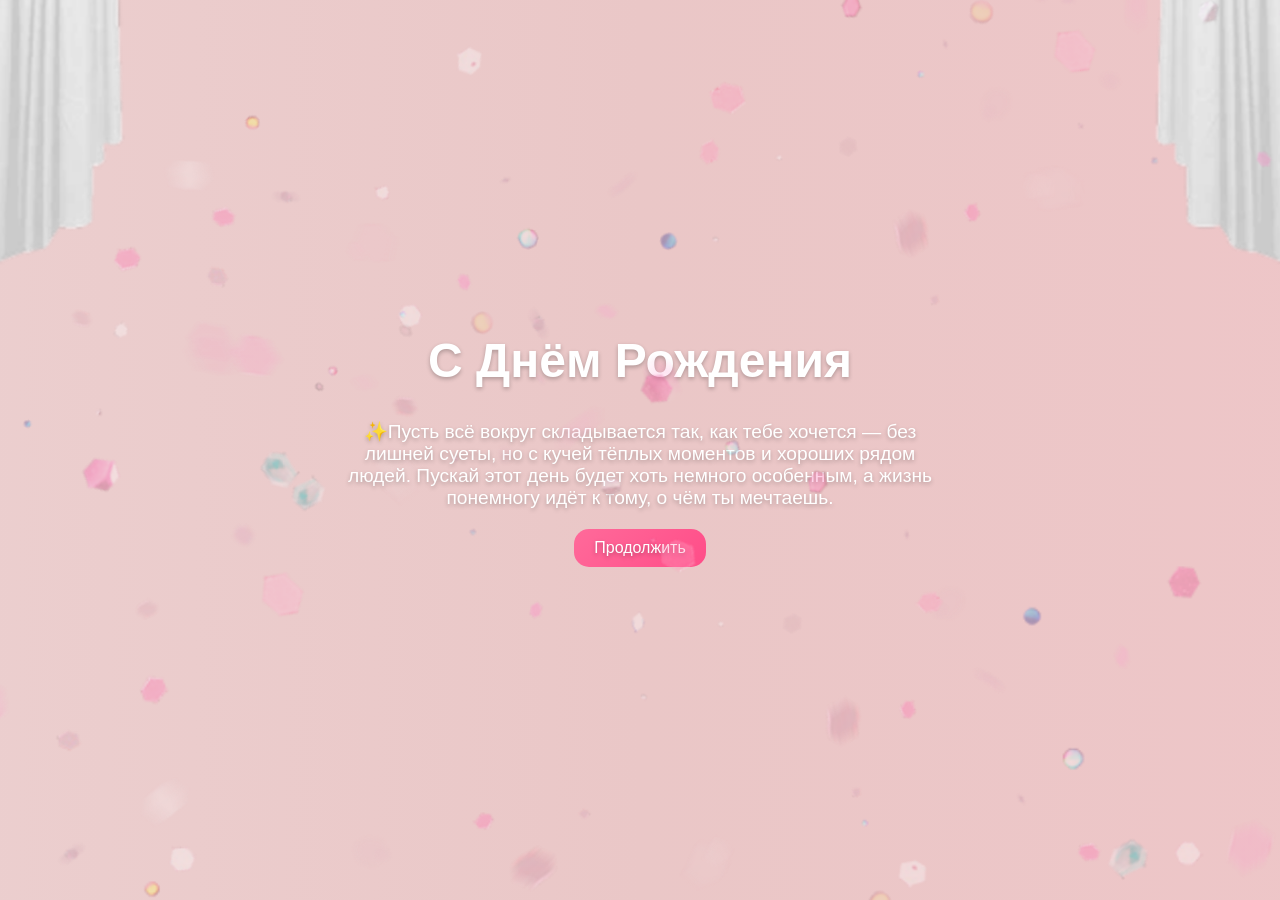
<file: index.html>
<!DOCTYPE html>
<html lang="ru">
<head>
  <meta charset="UTF-8">
  <meta name="viewport" content="width=device-width, initial-scale=1.0">
  <title>С Днём Рождения!</title>
  <link rel="stylesheet" href="about.css">
</head>
<body>
   <div class="stars-overlay" id="fade-down" ></div>
  <div>
    <h1>C Днём Рождения</h1>
    <p> ✨Пусть всё вокруг складывается так, как тебе хочется — без лишней суеты, но с кучей тёплых моментов и хороших рядом людей.
Пускай этот день будет хоть немного особенным, а жизнь понемногу идёт к тому, о чём ты мечтаешь.</p>
 <a href="story.html" class="memory-btn"> Продолжить</a>
  </div>

 
</body>
</html>
</file>
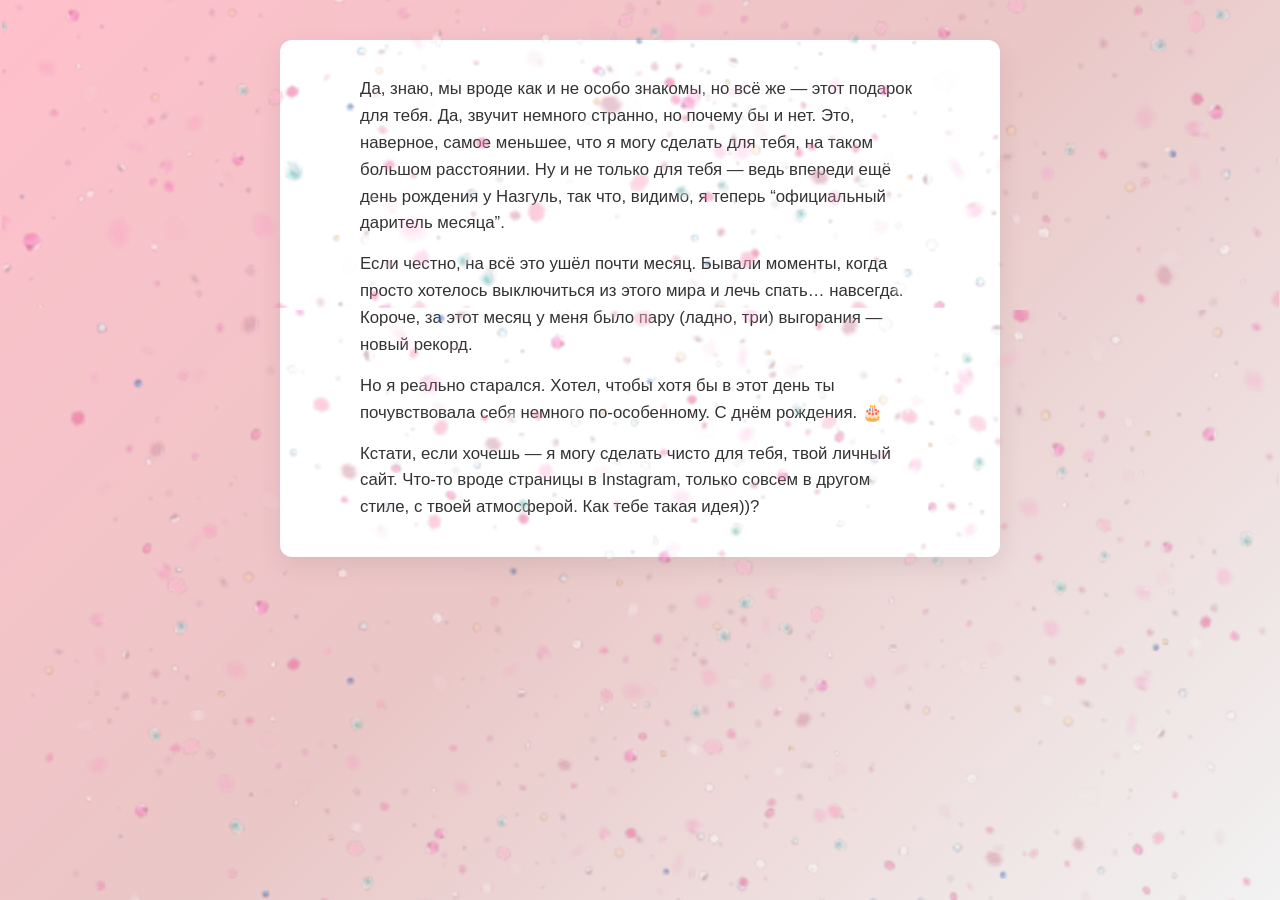
<file: story.html>
<!DOCTYPE html>
<html lang="ru">
<head>
  <meta charset="utf-8" />
  <meta name="viewport" content="width=device-width, initial-scale=1" />
  <title>🎂🎂🎂</title>
  <link rel="stylesheet" href="story.css">
</head>
<body>
     <div class="stars-overlay" id="fade-down" ></div>
  <div class="container">
     <p>
    Да, знаю, мы вроде как и не особо знакомы, но всё же — этот подарок для тебя. Да, звучит немного странно, но почему бы и нет. Это, наверное, самое меньшее, что я могу сделать для тебя, на таком большом расстоянии. Ну и не только для тебя — ведь впереди ещё день рождения у Назгуль, так что, видимо, я теперь “официальный даритель месяца”.</p>

<p>Если честно, на всё это ушёл почти месяц. Бывали моменты, когда просто хотелось выключиться из этого мира и лечь спать… навсегда. Короче, за этот месяц у меня было пару (ладно, три) выгорания — новый рекорд.</p>

<p>Но я реально старался. Хотел, чтобы хотя бы в этот день ты почувствовала себя немного по-особенному.
С днём рождения. 🎂</p>
<p>Кстати, если хочешь — я могу сделать чисто для тебя, твой личный сайт.
Что-то вроде страницы в Instagram, только совсем в другом стиле, с твоей атмосферой.
Как тебе такая идея))? </p>
  </div>
</body>
</html>
</file>
<file: about.css>
body {
  margin: 0;
  height: 100vh;
  padding: 0;
  display: flex;
  justify-content: center;
  align-items: center;
  height: 100vh;
  background: linear-gradient(270deg,pink,#eac7c7,#f2f2f2);
  background-attachment: fixed;
  font-family: Arial, sans-serif;
  background-repeat: no-repeat;
  background-size: 600% 600%;
  animation: gradientFlow 15s ease infinite;
  color:white ;
  text-align: center;
  background-position: center;
  overflow-x: hidden;
  flex-direction: column;
}


@keyframes gradientFlow {
  0%{
    background-position: 0% 50%;
  }
  25% {
    background-position: 50% 100%;
  }
  50% {
    background-position: 100% 50%;
  }
  75% {
    background-position: 50% 0%;
  }
  100% {
    background-position: 0% 50%;
  }
}

h1 {
  font-size: 3em;
  text-align: center;
  color: white;
  text-shadow:0 2px 4px rgba(0,0,0,0.25 );
  animation: fadeIn 3s ease-in-out;
  margin-top: 0;
}

p {
  font-size: 1.2em;
  color: white;
  text-align: center;
  margin-top: 20px;
  max-width: 600px;
  animation: fadeIn 5s ease-in-out;
  text-shadow: 0 2px 4px rgba(0,0,0,0.25 )
}

@keyframes fadeIn {
  from {opacity: 0; transform: translateY(20px);}
  to {opacity: 1; transform: translateY(0);}
}

.button-secret {
  position: absolute;
  bottom: 20px;
  right: 20px;
  background: rgba(255,255,255,0.2);
  border: 1px solid white;
  padding: 10px 20px;
  border-radius: 20px;
  color: white;
  cursor: pointer;
  font-size: 0.9em;
  transition: 0.3s;
  text-shadow: 0 2px 4px rgba(0,0,0,0.25 );
}

.button-secret:hover {
  background: rgba(255,255,255,0.4);
}

.hidden-message {
  display: none;
  position: absolute;
  bottom: 80px;
  right: 20px;
  background: white;
  color: #333;
  padding: 15px;
  border-radius: 10px;
  box-shadow: 0 5px 15px rgba(0,0,0,0.2);
  max-width: 250px;
  font-size: 0.95em;
}


.stars-overlay {
  position: fixed;
  top: 0;
  left: 0;
  width: 100%;
  height: 100%;
  pointer-events: none;
  z-index: 9999;
  background: url("img/933.png") center/cover no-repeat;
  opacity: 0.5;
[  ] }

#fade-down {
  opacity: 0;
  transform: translateY(-30px);
  animation: fadeDown 1s ease forwards;
}

@keyframes fadeDown {
  to {
    opacity: 1;
transform: translateY(0);
  }
}
.memory-btn{
 display: inline-block;
  padding: 10px 20px;
  background: linear-gradient(135deg, #ff6a9a, #ff4d88);
  color: white;
  text-decoration: none;
  border-radius: 15px;
  text-shadow: 0 2px 4px rgba(0,0,0,0.25 );
  align-self: flex-end;
</file>
<file: story.css>
*,
*::before,
*::after {
  box-sizing: border-box;
}

html, body {
  height: 100%;
  margin: 0;
  padding: 0;
  font-family: "Segoe UI", Tahoma, Geneva, Verdana, sans-serif;
  background: linear-gradient(135deg, pink,#eac7c7,#f2f2f2); 
  background-size: 600% 600%;
  animation: gradientFlow 15s ease infinite;
  -webkit-font-smoothing: antialiased;
  -moz-osx-font-smoothing: grayscale;
   background-attachment: fixed; /* фон зафиксирован */
  background-repeat: no-repeat;
  background-size: cover; /* фон покрывает всю страницу */
  overflow-x: hidden; 
}

@keyframes gradientFlow {
  0%{
    background-position: 0% 50%;
  }
  25% {
    background-position: 50% 100%;
  }
  50% {
    background-position: 100% 50%;
  }
  75% {
    background-position: 50% 0%;
  }
  100% {
    background-position: 0% 50%;
  }
}

body {
  display: flex;
  justify-content: center;
  align-items: flex-start;
  padding: 20px;
}


.container {
  width: 100%;
  max-width: 720px;    /* не шире 720px на десктопе */
  background: #ffffff;
  margin: 20px auto;
  padding: 22px;
  border-radius: 12px;
  box-shadow: 0 8px 26px rgba(0,0,0,0.08);
}

h1 {
  color: #ff4d88;
  text-align: center;
  margin: 0 0 14px;
  font-size: clamp(1.2rem, 3.6vw, 1.8rem); /* адаптивный размер */
}

p {
  margin: 14px auto;
  color: #333;
  line-height: 1.6;
  font-size: clamp(1rem, 2.6vw, 1.05rem);
  max-width: 60ch;              /* ограничивает ширину строки для удобного чтения */
  overflow-wrap: break-word;    /* переносит длинные слова */
}

.memory-btn{
  display: inline-block;
  padding: 10px 20px;
  background: linear-gradient(135deg, #ff6a9a, #ff4d88);
  color: white;
  text-decoration: none;
  border-radius: 15px;
  text-shadow: 0 2px 4px rgba(0,0,0,0.25 );
}

#img {
  display: inline-block;
  padding: 12px 24px;
  border-radius: 15px;
  text-decoration: none;
  color: white;
  font-weight: bold;
  text-align: center;
  background-image: url(img/633.png);
  background-size: cover;
  background-position: center;
  transition: transform 0.2;
}

#img:hover {
  transition: scale(1.05);
}

.stars-overlay {
  position: fixed;
  top: 0;
  left: 0;
  width: 100%;
  height: 100%;
  pointer-events: none;
  z-index: 9999;
  background: url("img/900.png") center/cover no-repeat;
  opacity: 0.7;
[  ] }


#fade-down {
  opacity: 0;
  transform: translateY(-30px);
  animation: fadeDown 1s ease forwards;
}

@keyframes fadeDown {
  to {
    opacity: 1;
transform: translateY(0);
  }
}
</file>
